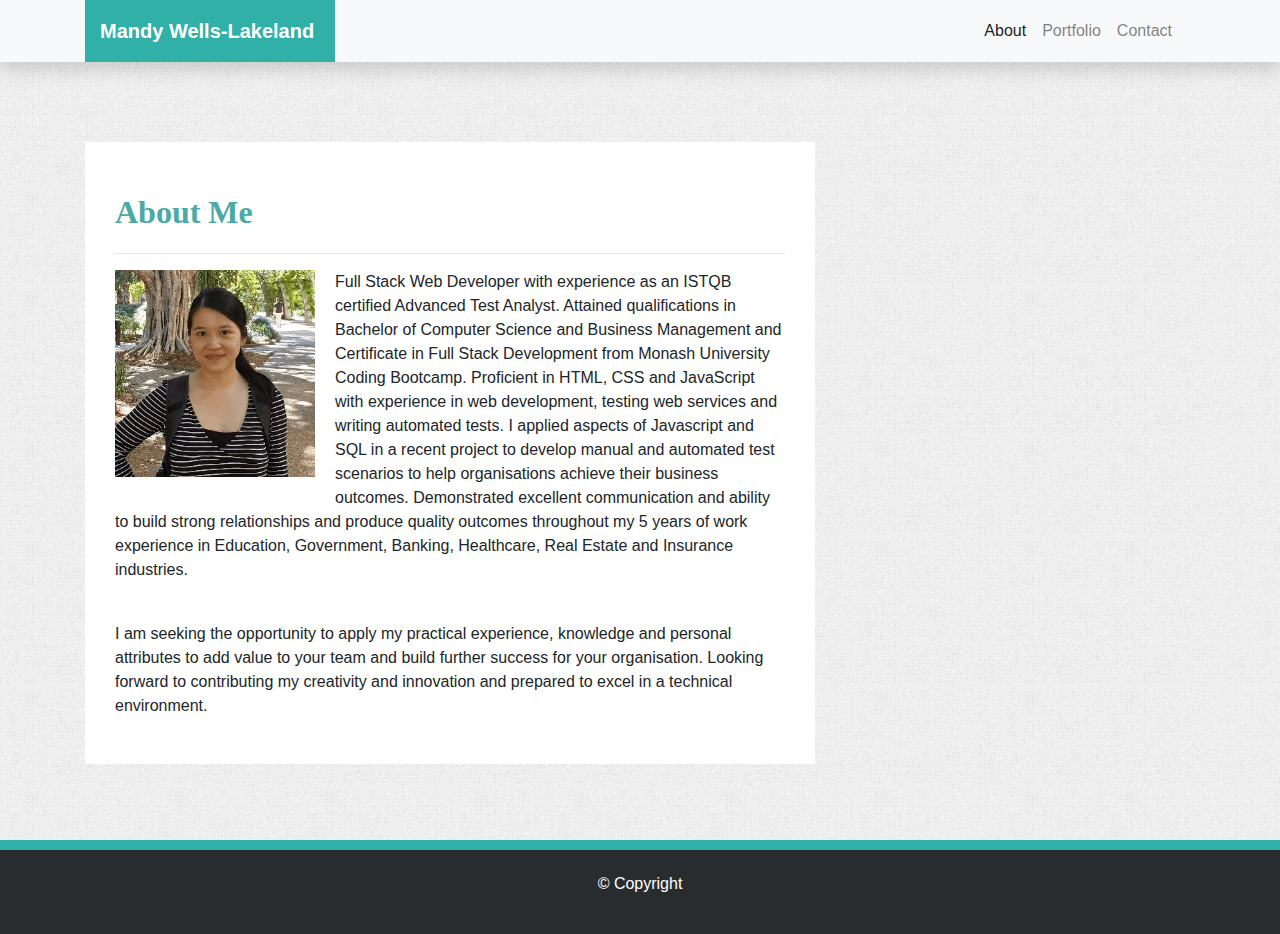
<file: index.html>
<!DOCTYPE html>
<html lang="en">

<head>
  <!-- Required meta tags -->
  <meta charset="utf-8" />
  <meta name="viewport" content="width=device-width, initial-scale=1, shrink-to-fit=no" />

  <!-- Bootstrap CSS -->
  <link rel="stylesheet" href="https://stackpath.bootstrapcdn.com/bootstrap/4.4.1/css/bootstrap.min.css"
    integrity="sha384-Vkoo8x4CGsO3+Hhxv8T/Q5PaXtkKtu6ug5TOeNV6gBiFeWPGFN9MuhOf23Q9Ifjh" crossorigin="anonymous" />
  <link rel="stylesheet" type="text/css" href="assets/css/style.css" />
  <link rel="stylesheet" type="text/css" href="assets/css/normalize.css" />

  <title>Mandy's Portfolio</title>
</head>

<body>
  <header>
    <nav class="navbar navbar-expand-sm navbar-light bg-light  text-center shadow">
      <div class="container">
        <div class="col-12 col-sm-2 brand-wrapper">
          <a class="navbar-brand text-white py-3" href="index.html"><strong>Mandy
              Wells-Lakeland</strong></a>
        </div>

        <div class="navbar-collapse col-sm-6">
          <div class="navbar-nav ml-auto portfolio-links">
            <a class="nav-item nav-link active" href="index.html">About <span class="sr-only">(current)</span></a>
            <a class="nav-item nav-link" href="portfolio.html">Portfolio</a>
            <a class="nav-item nav-link" href="contact.html">Contact</a>
          </div>
        </div>
      </div>
    </nav>
  </header>

  <main class="container">
    <section class="row">
      <div class="col-md-8">
        <article class="block">
          <h1 class="block-header">About Me</h1>
          <hr />
          <img src="assets/Images/profile-img.png" alt="" id="about-image" />
          <p>Full Stack Web Developer with experience as an ISTQB certified Advanced Test Analyst. Attained qualifications in Bachelor of Computer Science and Business Management and Certificate in Full Stack Development from Monash University Coding Bootcamp. Proficient in HTML, CSS and JavaScript with experience in web development, testing web services and writing automated tests. I applied aspects of Javascript and SQL in a recent project to develop manual and automated test scenarios to help organisations achieve their business outcomes. Demonstrated excellent communication and ability to build strong relationships and produce quality outcomes throughout my 5 years of work experience in Education, Government, Banking, Healthcare, Real Estate and Insurance industries.</p>
          <br />
          <p>I am seeking the opportunity to apply my practical experience, knowledge and personal attributes to add value to your team and build further success for your organisation. Looking forward to contributing my creativity and innovation and prepared to excel in a technical environment.
          </p>
        </article>
      </div>
    </section>
  </main>

  <footer role="contentinfo">
    <div class="green-bar"></div>
    <div class="disclaimer py-4">
      <p>
        &copy; Copyright
      </p>
    </div>
  </footer>


  <!-- Optional JavaScript -->
  <!-- jQuery first, then Popper.js, then Bootstrap JS -->
  <script src="https://code.jquery.com/jquery-3.4.1.slim.min.js"
    integrity="sha384-J6qa4849blE2+poT4WnyKhv5vZF5SrPo0iEjwBvKU7imGFAV0wwj1yYfoRSJoZ+n"
    crossorigin="anonymous"></script>
  <script src="https://cdn.jsdelivr.net/npm/popper.js@1.16.0/dist/umd/popper.min.js"
    integrity="sha384-Q6E9RHvbIyZFJoft+2mJbHaEWldlvI9IOYy5n3zV9zzTtmI3UksdQRVvoxMfooAo"
    crossorigin="anonymous"></script>
  <script src="https://stackpath.bootstrapcdn.com/bootstrap/4.4.1/js/bootstrap.min.js"
    integrity="sha384-wfSDF2E50Y2D1uUdj0O3uMBJnjuUD4Ih7YwaYd1iqfktj0Uod8GCExl3Og8ifwB6"
    crossorigin="anonymous"></script>
</body>

</html>
</file>
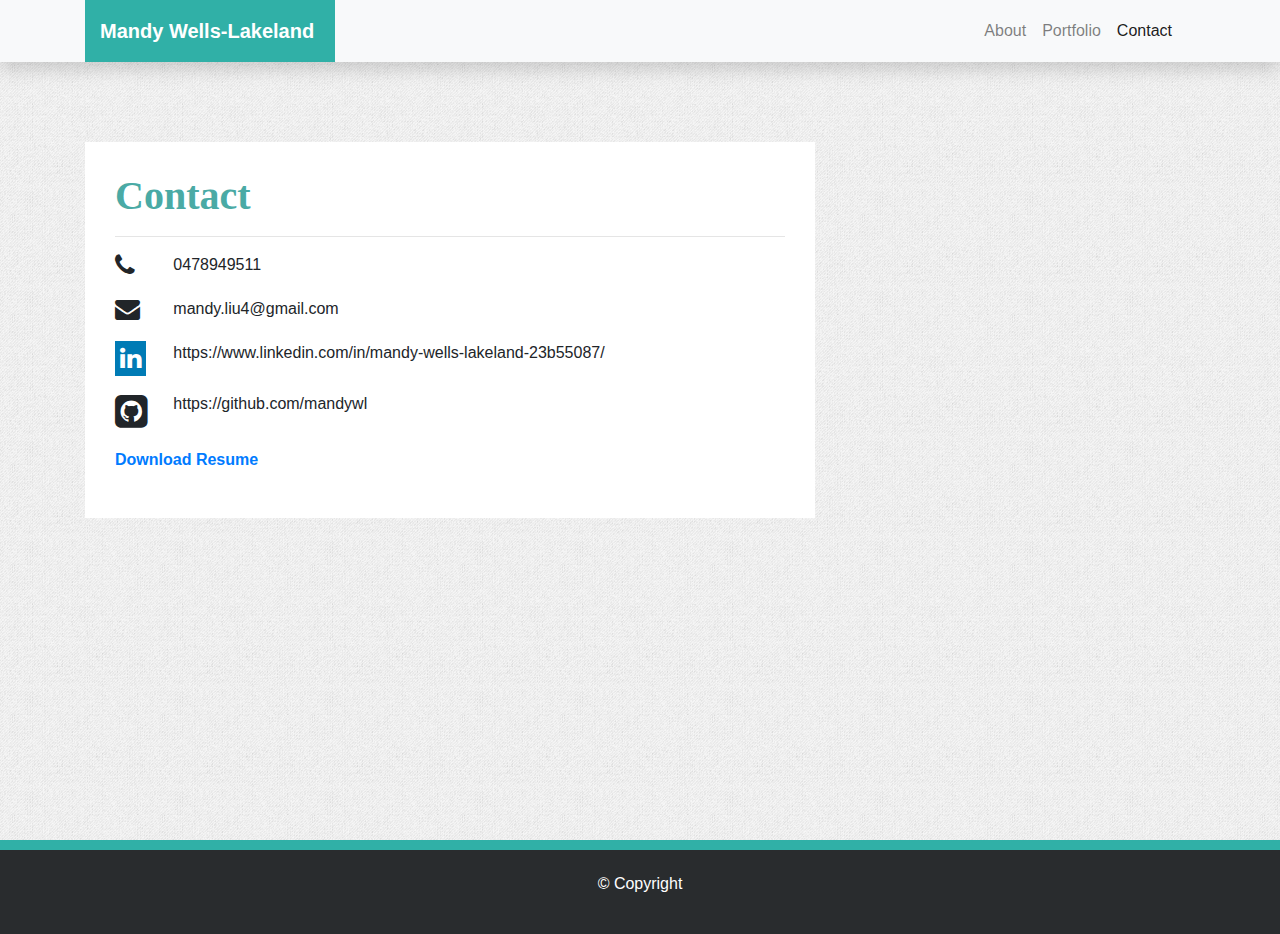
<file: contact.html>
<!DOCTYPE html>
<html lang="en">

<head>
  <!-- Required meta tags -->
  <meta charset="utf-8" />
  <meta name="viewport" content="width=device-width, initial-scale=1, shrink-to-fit=no" />

  <!-- Bootstrap CSS -->
  <link rel="stylesheet" href="https://stackpath.bootstrapcdn.com/bootstrap/4.4.1/css/bootstrap.min.css"
    integrity="sha384-Vkoo8x4CGsO3+Hhxv8T/Q5PaXtkKtu6ug5TOeNV6gBiFeWPGFN9MuhOf23Q9Ifjh" crossorigin="anonymous" />
  <link rel="stylesheet" href="https://cdnjs.cloudflare.com/ajax/libs/font-awesome/4.7.0/css/font-awesome.min.css" />
  <link rel="stylesheet" type="text/css" href="assets/css/style.css" />

  <title>Mandy's Portfolio</title>
</head>

<body>
  <header>
    <nav class="navbar navbar-expand-sm navbar-light bg-light  text-center shadow">
      <div class="container">
        <div class="col-12 col-sm-2 brand-wrapper">
          <a class="navbar-brand text-white py-3" href="index.html"><strong>Mandy
              Wells-Lakeland</strong></a>
        </div>

        <div class="navbar-collapse col-sm-6">
          <div class="navbar-nav ml-auto portfolio-links">
            <a class="nav-item nav-link" href="index.html">About <span class="sr-only">(current)</span></a>
            <a class="nav-item nav-link" href="portfolio.html">Portfolio</a>
            <a class="nav-item nav-link active" href="contact.html">Contact</a>
          </div>
        </div>
      </div>
    </nav>
  </header>

  <main class="container">
    <section class="row">
      <div class="col-md-8">
        <article class="block">
          <h1 class="block-header">Contact</h3>
      <hr />
      <div class="row pb-3">
        <div class="col-sm-1 col-12"><i class="fa fa-phone"></i></div>
        <div class="col-sm-11 col-12">0478949511</div>
      </div>
      <div class="row pb-3">
        <div class="col-sm-1 col-12"><i class="fa fa-envelope"></i></div>
        <div class="col-sm-11 col-12">mandy.liu4@gmail.com</div>
      </div>
      <div class="row pb-3">
        <div class="col-sm-1 col-12"><i class="fa fa-linkedin"></i></div>
        <div class="col-sm-11 col-12 linkedin">
          <a class="contactLink" href="https://www.linkedin.com/in/mandy-wells-lakeland-23b55087/">https://www.linkedin.com/in/mandy-wells-lakeland-23b55087/</a>
        </div>
      </div>
      <div class="row pb-3">
        <div class="col-sm-1 col-12"><i class="github fa fa-github-square"></i></div>
        <div class="col-sm-11 col-12">
          <a class="contactLink" href="https://github.com/mandywl">https://github.com/mandywl</a>
        </div>
      </div>
      <div class="row pb-3">
        <div class="col-sm-11 col-12">
          <a class="resume" href="assets/Images/CV_Mandy.pdf" download>
            <strong>Download Resume</strong>
          </a>
        </div>
      </div>
        </article>
      </div>
    </section>
  </main>

  <footer role="contentinfo">
    <div class="green-bar"></div>
    <div class="disclaimer py-4">
      <p>
        &copy; Copyright
      </p>
    </div>
  </footer>


  <!-- Optional JavaScript -->
  <!-- jQuery first, then Popper.js, then Bootstrap JS -->
  <script src="https://code.jquery.com/jquery-3.4.1.slim.min.js"
    integrity="sha384-J6qa4849blE2+poT4WnyKhv5vZF5SrPo0iEjwBvKU7imGFAV0wwj1yYfoRSJoZ+n"
    crossorigin="anonymous"></script>
  <script src="https://cdn.jsdelivr.net/npm/popper.js@1.16.0/dist/umd/popper.min.js"
    integrity="sha384-Q6E9RHvbIyZFJoft+2mJbHaEWldlvI9IOYy5n3zV9zzTtmI3UksdQRVvoxMfooAo"
    crossorigin="anonymous"></script>
  <script src="https://stackpath.bootstrapcdn.com/bootstrap/4.4.1/js/bootstrap.min.js"
    integrity="sha384-wfSDF2E50Y2D1uUdj0O3uMBJnjuUD4Ih7YwaYd1iqfktj0Uod8GCExl3Og8ifwB6"
    crossorigin="anonymous"></script>
</body>

</html>
</file>
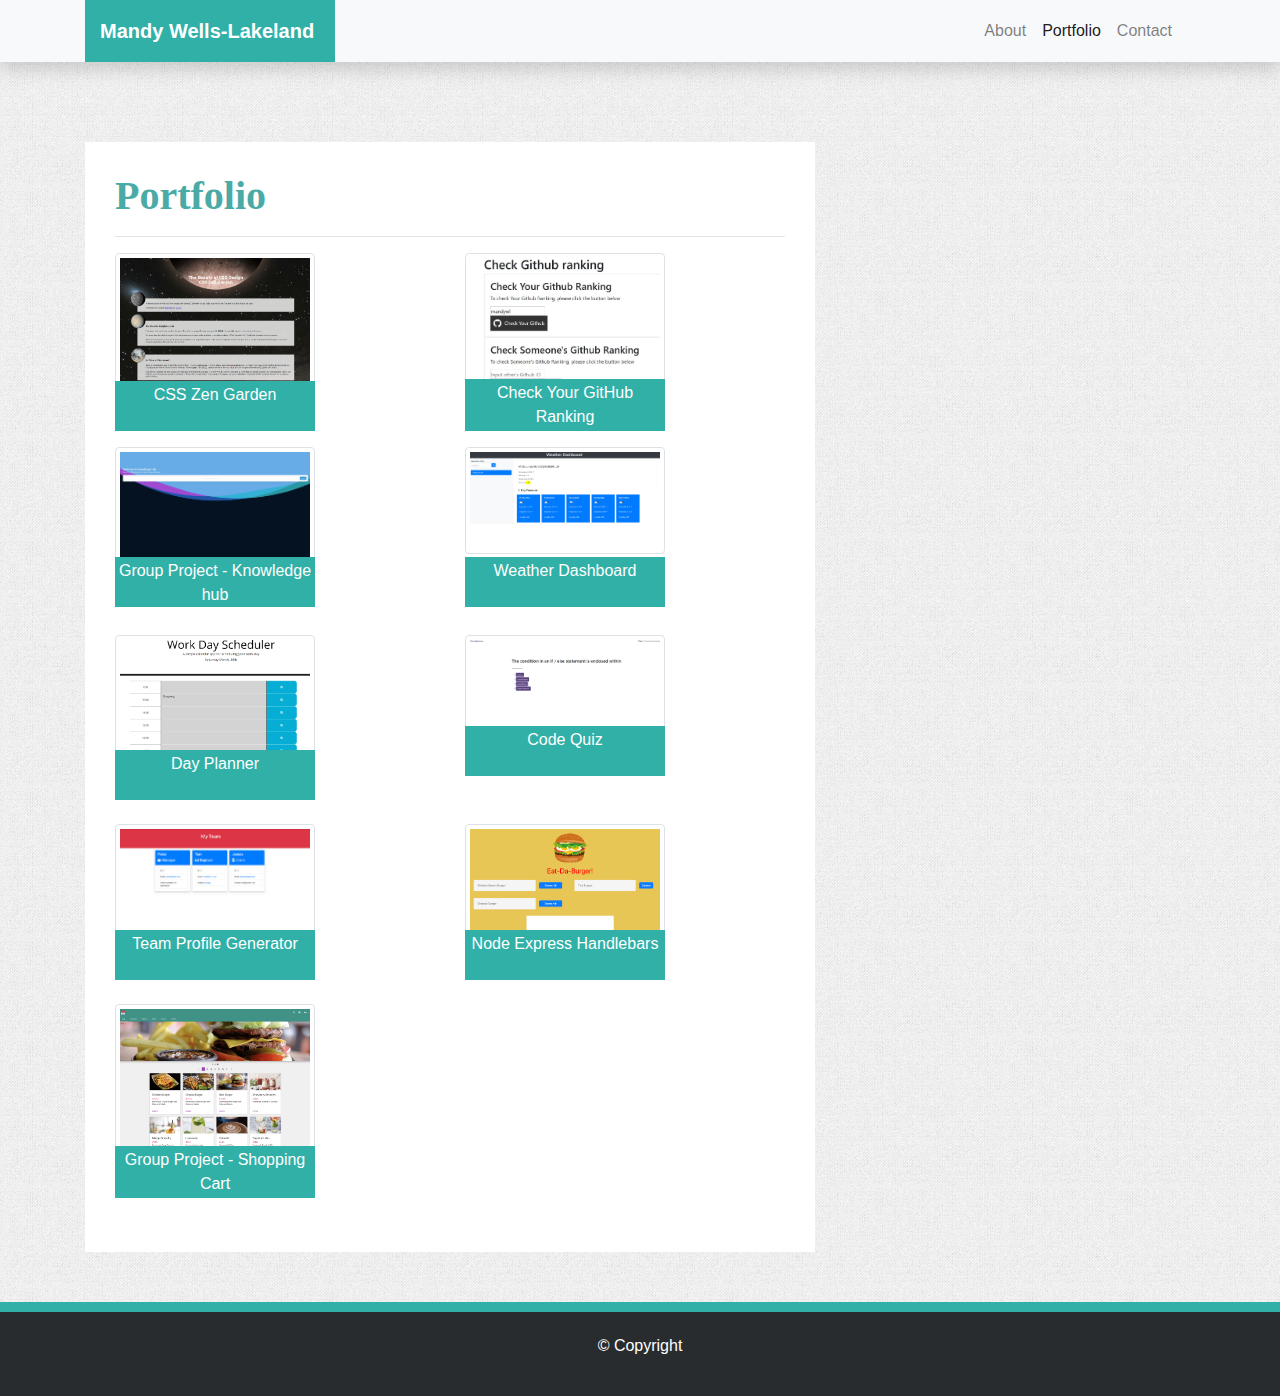
<file: portfolio.html>
<!DOCTYPE html>
<html lang="en">
  <head>
    <!-- Required meta tags -->
    <meta charset="utf-8" />
    <meta
      name="viewport"
      content="width=device-width, initial-scale=1, shrink-to-fit=no"
    />

    <!-- Bootstrap CSS -->
    <link
      rel="stylesheet"
      href="https://stackpath.bootstrapcdn.com/bootstrap/4.4.1/css/bootstrap.min.css"
      integrity="sha384-Vkoo8x4CGsO3+Hhxv8T/Q5PaXtkKtu6ug5TOeNV6gBiFeWPGFN9MuhOf23Q9Ifjh"
      crossorigin="anonymous"
    />
    <link rel="stylesheet" type="text/css" href="assets/css/style.css" />

    <title>Mandy's Portfolio</title>
  </head>

  <body>
    <header>
      <nav
        class="navbar navbar-expand-sm navbar-light bg-light text-center shadow"
      >
        <div class="container">
          <div class="col-12 col-sm-2 brand-wrapper">
            <a class="navbar-brand text-white py-3" href="index.html"
              ><strong>Mandy Wells-Lakeland</strong></a
            >
          </div>

          <div class="navbar-collapse col-sm-6">
            <div class="navbar-nav ml-auto portfolio-links">
              <a class="nav-item nav-link" href="index.html"
                >About <span class="sr-only">(current)</span></a
              >
              <a class="nav-item nav-link active" href="portfolio.html"
                >Portfolio</a
              >
              <a class="nav-item nav-link" href="contact.html">Contact</a>
            </div>
          </div>
        </div>
      </nav>
    </header>

    <main class="container">
      <section class="row">
        <div class="col-md-8">
          <article class="block">
            <h1 class="block-header">Portfolio</h1>
            <hr />
            <div class="row">
              <div class="project-container col-sm-6 mb-3">
                <div class="project-img">
                  <a href="https://mandywl.github.io/cssZenGarden/"
                    ><img
                      src="assets/Images/project1.png"
                      alt="CSS Zen Garden project"
                      class="img-thumbnail"
                  /></a>
                </div>
                <div class="project-description">
                  CSS Zen Garden
                </div>
              </div>
              <div class="project-container col-sm-6 mb-3">
                <div class="project-img">
                  <a href="https://github.com/mandywl/Check-Your-GitHub-Ranking"
                    ><img
                      src="assets/Images/project2.jpg"
                      alt="Check github ranking project"
                      class="img-thumbnail"
                  /></a>
                </div>
                <div class="project-description">
                  Check Your GitHub Ranking
                </div>
              </div>
            </div>
            <div class="row">
              <div class="project-container col-sm-6 margin-bottom">
                <div class="project-img">
                  <a href="https://mandywl.github.io/project1-knowledge-hub/"
                    ><img
                      src="assets/Images/knowledge_hub.PNG"
                      alt="Knowledge Hub"
                      class="img-thumbnail"
                  /></a>
                </div>
                <div class="project-description banner">
                  Group Project - Knowledge hub
                </div>
              </div>
              <div class="project-container col-sm-6 margin-bottom">
                <div class="project-img">
                  <a
                    href="https://mandywl.github.io/06-weather-dashboard-mandy/"
                    ><img
                      src="assets/Images/weather_dashboard.PNG"
                      alt="Weather Dashboard"
                      class="img-thumbnail"
                  /></a>
                </div>
                <div class="project-description banner">
                  Weather Dashboard
                </div>
              </div>
            </div>
            <div class="row">
              <div class="project-container col-sm-6 mb-4">
                <div class="project-img">
                  <a href="https://mandywl.github.io/05-day-planner-mandy/"
                    ><img
                      src="assets/Images/day_planner.PNG"
                      alt="Day Planner"
                      class="img-thumbnail"
                  /></a>
                </div>
                <div class="project-description">
                  Day Planner
                </div>
              </div>
              <div class="project-container col-sm-6 mb-5">
                <div class="project-img">
                  <a
                    href="https://mandywl.github.io/04-web-apis-code-quiz-mandy/"
                    ><img
                      src="assets/Images/code_quiz.PNG"
                      alt="Code Quiz"
                      class="img-thumbnail"
                  /></a>
                </div>
                <div class="project-description">
                  Code Quiz
                </div>
              </div>
            </div>
            <div class="row">
              <div class="project-container col-sm-6 mb-4">
                <div class="project-img">
                  <a href="https://github.com/mandywl/10-Team-Profile-Generator"
                    ><img
                      src="assets/Images/team_profile.png"
                      alt="Team Profile Generator"
                      class="img-thumbnail"
                  /></a>
                </div>
                <div class="project-description">
                  Team Profile Generator
                </div>
              </div>
              <div class="project-container col-sm-6 mb-4">
                <div class="project-img">
                  <a href="https://eat-da-burger-mandy.herokuapp.com/"
                    ><img
                      src="assets/Images/burger_app.png"
                      alt="Node Express Handlebars"
                      class="img-thumbnail"
                  /></a>
                </div>
                <div class="project-description">
                  Node Express Handlebars
                </div>
              </div>
            </div>
            <div class="row">
              <div class="project-container col-sm-6 mb-4">
                <div class="project-img">
                  <a href="https://e-store-template.herokuapp.com"
                    ><img
                      src="assets/Images/shopping_cart.png"
                      alt="Shopping Cart"
                      class="img-thumbnail"
                  /></a>
                </div>
                <div class="project-description">
                  Group Project - Shopping Cart
                </div>
              </div>
            </div>
          </article>
        </div>
      </section>
    </main>

    <footer role="contentinfo">
      <div class="green-bar"></div>
      <div class="disclaimer py-4">
        <p>
          &copy; Copyright
        </p>
      </div>
    </footer>

    <!-- Optional JavaScript -->
    <!-- jQuery first, then Popper.js, then Bootstrap JS -->
    <script
      src="https://code.jquery.com/jquery-3.4.1.slim.min.js"
      integrity="sha384-J6qa4849blE2+poT4WnyKhv5vZF5SrPo0iEjwBvKU7imGFAV0wwj1yYfoRSJoZ+n"
      crossorigin="anonymous"
    ></script>
    <script
      src="https://cdn.jsdelivr.net/npm/popper.js@1.16.0/dist/umd/popper.min.js"
      integrity="sha384-Q6E9RHvbIyZFJoft+2mJbHaEWldlvI9IOYy5n3zV9zzTtmI3UksdQRVvoxMfooAo"
      crossorigin="anonymous"
    ></script>
    <script
      src="https://stackpath.bootstrapcdn.com/bootstrap/4.4.1/js/bootstrap.min.js"
      integrity="sha384-wfSDF2E50Y2D1uUdj0O3uMBJnjuUD4Ih7YwaYd1iqfktj0Uod8GCExl3Og8ifwB6"
      crossorigin="anonymous"
    ></script>
  </body>
</html>
</file>
<file: assets/css/style.css>
html {
  /* Positioning */
  position: relative;

  /* Box-model */
  min-height: 100%;
}

*,
:after,
:before {
  box-sizing: border-box;
}

/* add space for fixed nav */
main {
  margin: 80px 0;
}

.navbar {
  padding: 0;
}

.brand-wrapper {
  background-color: #30b0a7;
  min-width: 250px;
}

.navbar-nav {
  flex-direction: row;
}

.navbar-nav .nav-link {
  padding-left: 1rem;
  padding-right: 1rem;
  text-align: center;
}

body {
  background-image: url("../Images/background.jpg");
  background-repeat: repeat;
}

.fa {
  font-size: 25px;
  text-decoration: none;
}

.fa-linkedin {
  background: #007bb5;
  color: white;
  padding: 5px;
}

.disclaimer {
  position: relative;
  float: left;
  width: 100%;
  min-height: 1px;
  background-color: #292c2e;
  padding: 11px 0;
}

footer {
  /* Positioning */
  position: absolute;
  bottom: 0;

  /* Box-model */
  width: 100%;
  height: 60px;

  /* Visual */
  background-color: #666;
  /* background-color: #292c2e; */
  color: #ffffff;
  width: 100%;
  margin: 0 auto;
  line-height: 1.25;
  text-align: center;
}

.green-bar {
  background-color: #30b0a7;
  height: 10px;
}

.img-thumbnail {
  max-width: 200px;
}

.project-container {
  position: relative;
}

.block {
  background-color: #fff;
  padding: 30px;
  margin-bottom: 30px;
}

.block-header {
  /* Typography */
  color: #4aaaa5;
  font-family: Georgia, Times, "Times New Roman", serif;
  font-weight: bold;
}

#about-image {
  /* Positioning */
  float: left;

  /* Box-model */
  width: 200px;
  margin: 0 20px 10px 0;
}
/* END ABOUT-ME PAGE */

.project-description {
  background-color: #30b0a7;
  color: #ffffff;
  position: absolute;
  bottom: 0;
  width: 100%;
  padding: 2px;
  max-width: 200px;
  min-height: 50px;
  z-index: 10;
  text-align: center;
}

.banner {
  top: 110px !important;
}

.margin-bottom {
  margin-bottom: 70px;
}

.linkedin {
  word-break: break-all;
}

.github {
  font-size: 38px;
}

.contactLink {
  color: inherit;
}

@media (max-width: 575px) {
  .portfolio-links {
    margin: 0 auto;
    width: 250px;
  }

  #about-image {
    width: 100%;
  }
}
</file>
